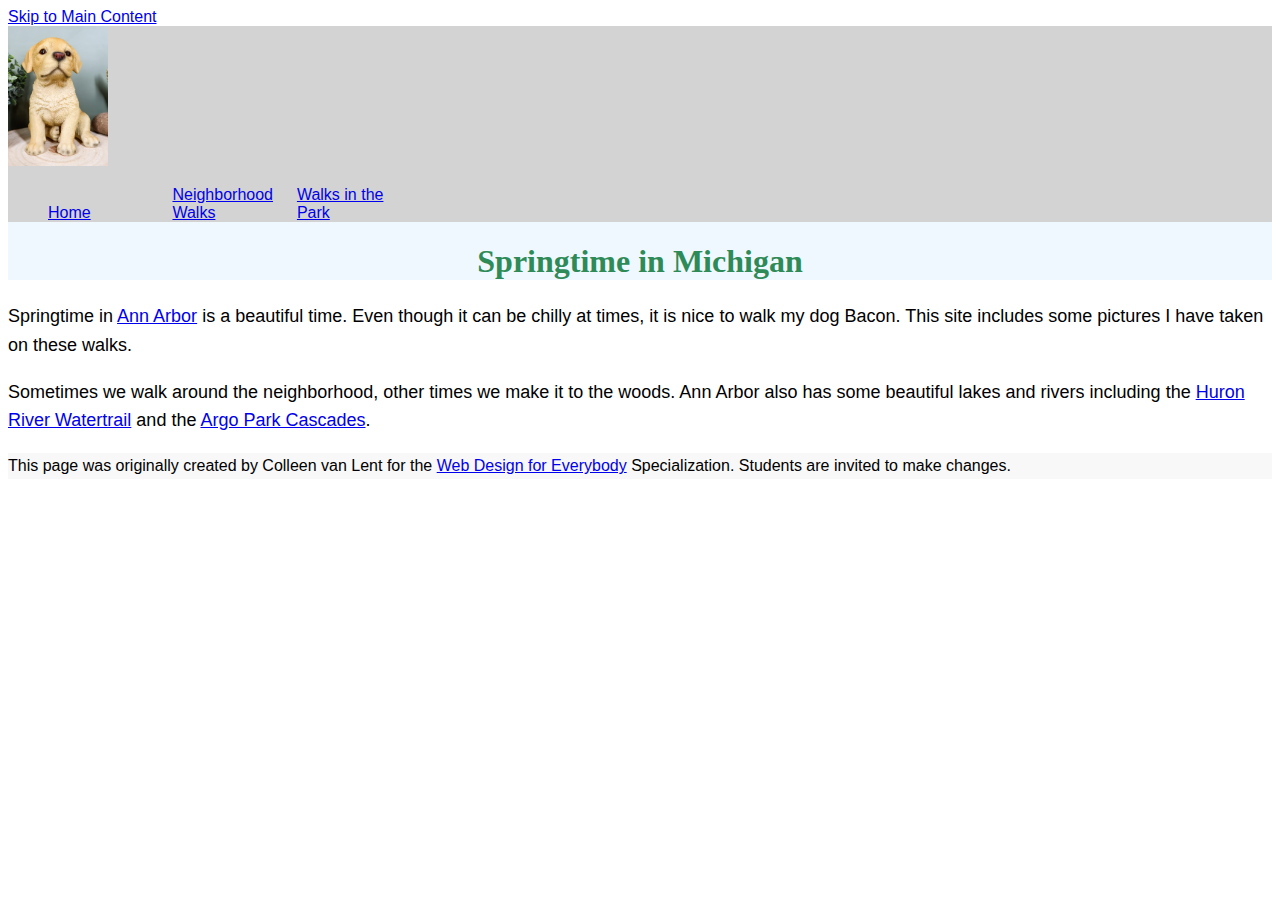
<file: index.html>
<!DOCTYPE html>
<html lang="en">
<head>
  <meta charset="utf-8" />
  <meta name="viewport" content="width=device-width" />
  <title>Springtime In Michigan</title>
  <link rel="stylesheet" href="style.css" />
</head>
<body>

  <a href="#main" class="skip-link">Skip to Main Content</a>

  <header>
    <nav>
      <img src="images\lab.jpg" alt="Brown Labradoodle sitting next to a statue." width="100"/>
      <ul>
        <li><a href="index.html">Home</a></li>
        <li><a href="neighborhood.html">Neighborhood Walks</a></li>
        <li><a href="parks.html">Walks in the Park</a></li>
      </ul>
    </nav>
    <h1>Springtime in Michigan</h1>
  </header>

  <main id="main">
    <p>Springtime in <a href="https://www.michigan.org/city/ann-arbor">Ann Arbor</a> is a beautiful time. Even though it can be chilly at times, it is nice to walk my dog Bacon. This site includes some pictures I have taken on these walks.</p>

    <p>Sometimes we walk around the neighborhood, other times we make it to the woods. Ann Arbor also has some beautiful lakes and rivers including the <a href="https://www.annarbor.org/things-to-do/recreation-outdoors/huron-river/">Huron River Watertrail</a> and the <a href="https://www.a2gov.org/departments/Parks-Recreation/parks-places/argo/pages/default.aspx">Argo Park Cascades</a>.</p>
  </main>

  <footer>
    <p>This page was originally created by Colleen van Lent for the <a href="https://www.coursera.org/specializations/web-design">Web Design for Everybody</a> Specialization. Students are invited to make changes.</p>
  </footer>
</body>
</html>
</file>
<file: style.css>
/* styles.css */

/* Style the body */
body {
  font-family: Arial, sans-serif;
  font-size: 16px;
}

/* Style the header */
header {
  background-color: #f0f8ff; /* light blue background */
}

/* Style the nav */
nav {
  background-color: #d3d3d3; /* light gray background */
}

/* Style the main */
main {
  background-color: #ffffff; /* white background */
  font-size: 18px;
}

/* Style the footer */
footer {
  background-color: #f8f8f8; /* light gray background */
}

/* Style list items */
li {
  display: inline-block;
  width: 120px;
}

/* Style h1 */
h1 {
  text-align: center;
  font-family: Georgia, serif;
  color: #2e8b57; /* sea green */
}

/* Style paragraphs */
p {
  line-height: 1.6;
}
</file>
